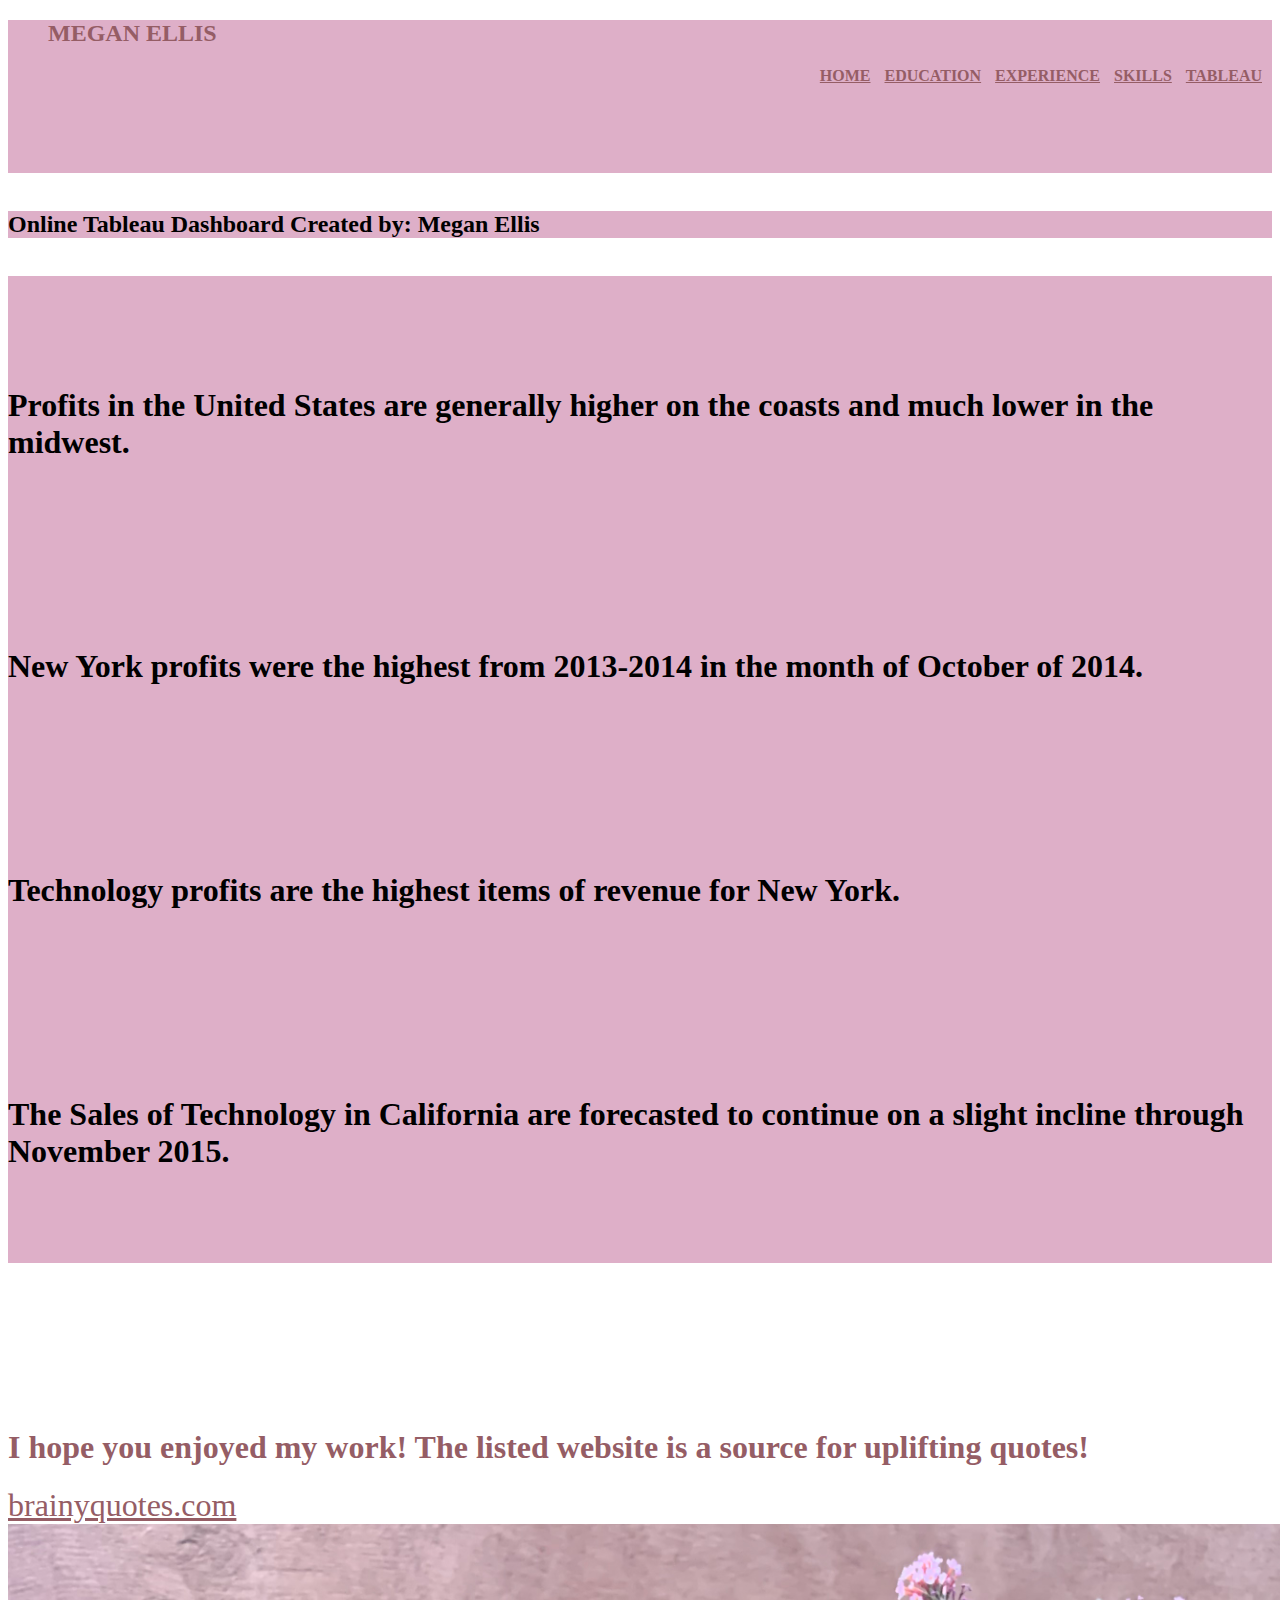
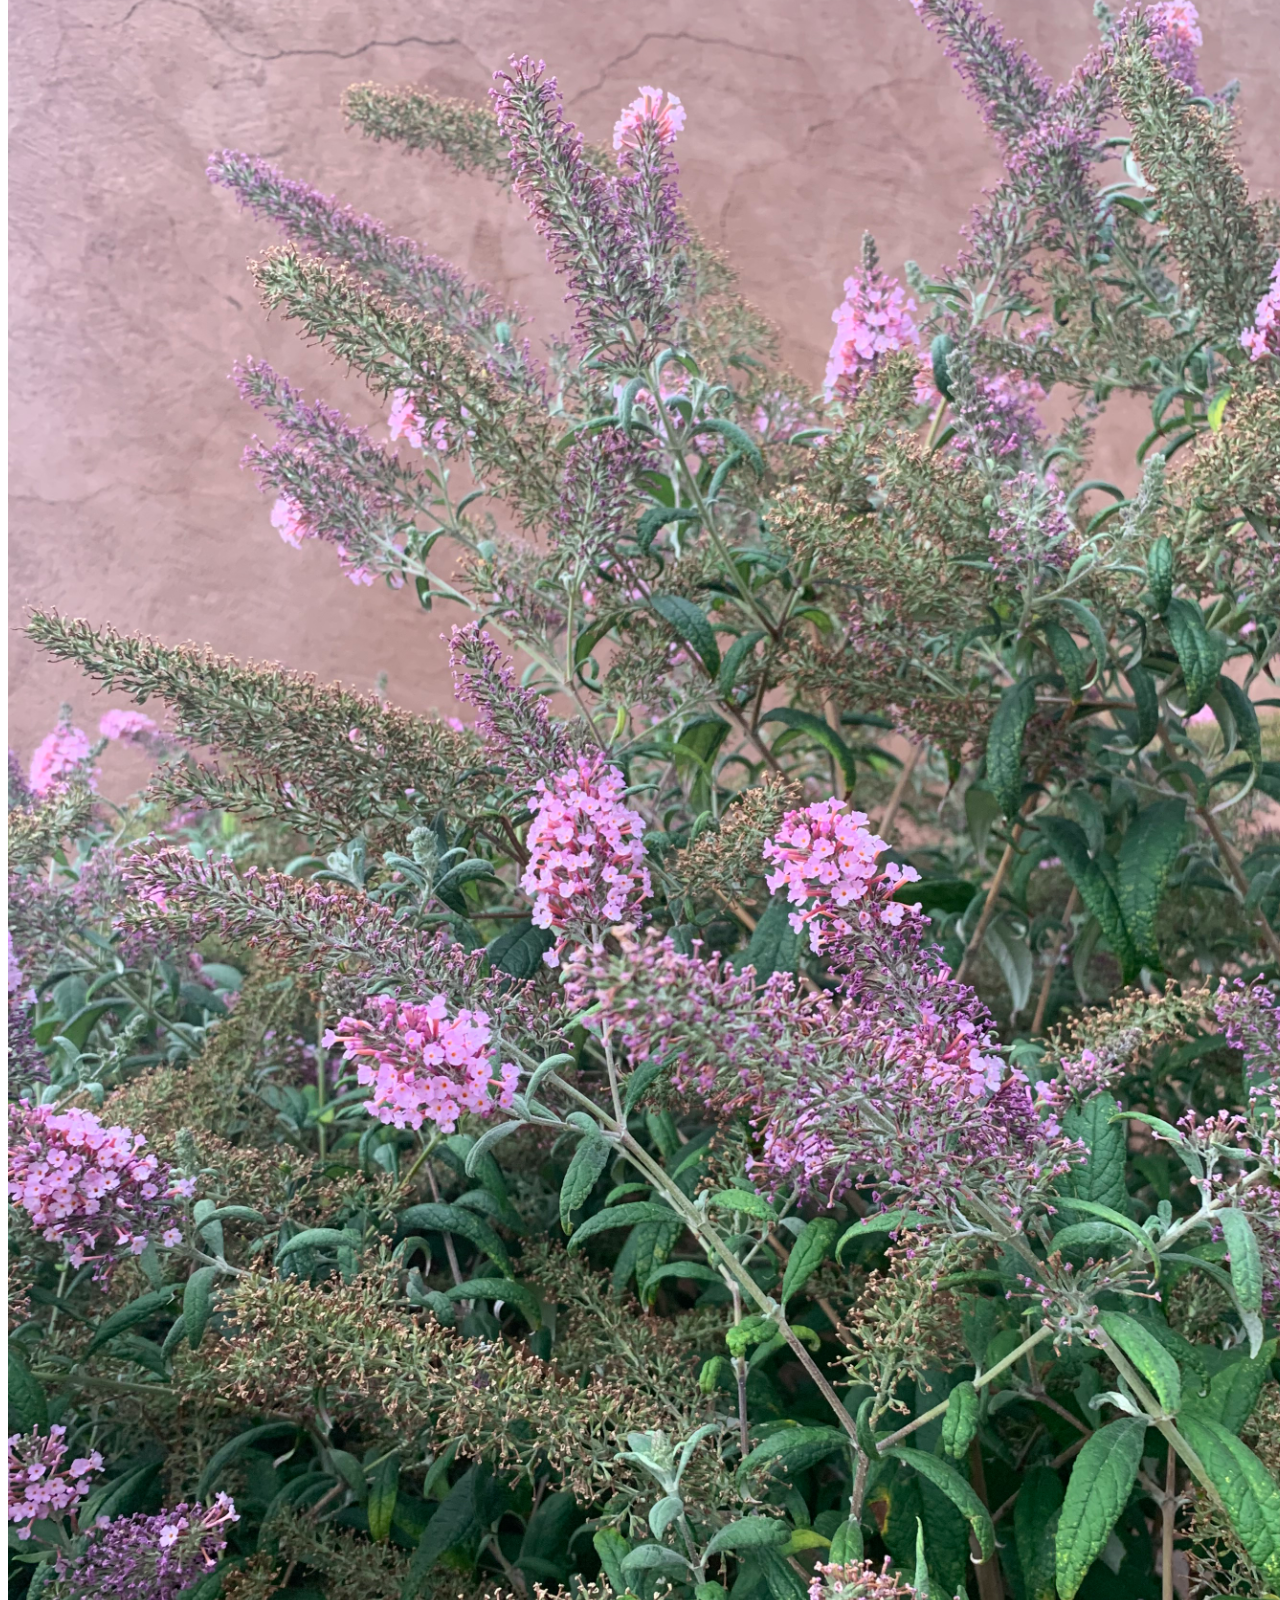
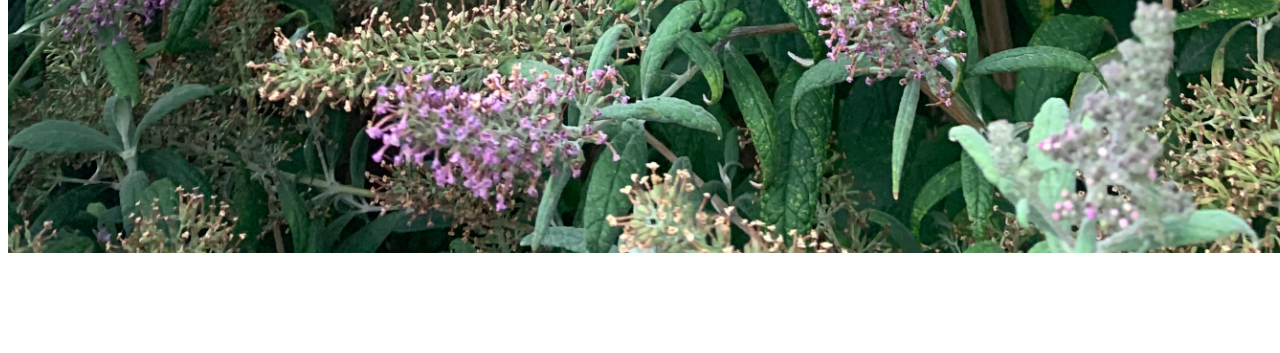
<file: tableau.html>
<!--Megan Ellis, 4/18/22-->
<!doctype html>
<html>
    <head>
        
        <link href="./css/overtableau.css" rel="stylesheet"/>
        <div class="body">
        
        <ul>
            <h2 class="haptwo">MEGAN ELLIS</h2>
            <h2 class="hap"><a class="hap" href="index.html">HOME</a>
            <a class="hap" href="education.html">EDUCATION</a>
            <a class="hap" href="experience.html">EXPERIENCE</a>
            <a class="hap" href="skills.html">SKILLS</a>
            <a class="hap" href="tableau.html">TABLEAU</a></h2>
        </ul>
       <div class="body title"><title>Megan Ellis - Tableau Dashboard</title></div> 
    </head>
    <body>
        <br>
        <br>
        <br>
        <br></div>
        <br>
        <div class="body"><h2>Online Tableau Dashboard Created by: Megan Ellis</h2> </div>
        <br >
       <div class="body"> 
        <br>
        </div>
             </div>
                 <div>  
            <div class="body">
       
       <br>
       <br>
       <br>
       <br>
    <p>
        <h1>Profits in the United States are generally higher on the coasts and much lower in the midwest.</h1>
    </p>
       <br>
       <br>
       <br>
       <br>
       <!--first tableau chart-->
    <div class='tableauPlaceholder' id='viz1650352265935' style='position: relative'><noscript><a href='#'>
        <img alt='how are profits in each of the 50 states ' src='https:&#47;&#47;public.tableau.com&#47;static&#47;images&#47;Wh&#47;WhatProfitsAreLikeinTheUnitedStates&#47;howareprofitsineachofthe50states&#47;1_rss.png' style='border: none' />
    </a></noscript><object class='tableauViz'  style='display:none;'>
        <param name='host_url' value='https%3A%2F%2Fpublic.tableau.com%2F' /> 
        <param name='embed_code_version' value='3' /> 
        <param name='site_root' value='' />
        <param name='name' value='WhatProfitsAreLikeinTheUnitedStates&#47;howareprofitsineachofthe50states' />
        <param name='tabs' value='no' />
        <param name='toolbar' value='yes' />
        <param name='static_image' value='https:&#47;&#47;public.tableau.com&#47;static&#47;images&#47;Wh&#47;WhatProfitsAreLikeinTheUnitedStates&#47;howareprofitsineachofthe50states&#47;1.png' /> 
        <param name='animate_transition' value='yes' />
        <param name='display_static_image' value='yes' />
        <param name='display_spinner' value='yes' />
        <param name='display_overlay' value='yes' />
        <param name='display_count' value='yes' />
        <param name='language' value='en-US' />
        <param name='filter' value='publish=yes' />
    </object>
    </div>                
    <script type='text/javascript'>                    
        var divElement = document.getElementById('viz1650352265935');                    
        var vizElement = divElement.getElementsByTagName('object')[0];                    
        vizElement.style.width='100%';vizElement.style.height=(divElement.offsetWidth*0.75)+'px';                    
        var scriptElement = document.createElement('script');                    
        scriptElement.src = 'https://public.tableau.com/javascripts/api/viz_v1.js';                    
        vizElement.parentNode.insertBefore(scriptElement, vizElement);                
    </script>
    <br>
    <br>
    <br>
    <br>
    <p>
        <h1>New York profits were the highest from 2013-2014 in the month of October of 2014. </h1>
    </p>
    <br>
    <br>
    <br>
    <br>
        <!--second tableau chart-->
        <div class='tableauPlaceholder body' id='viz1650351296450' style='position: relative'><noscript><a href='#'>
            <img alt='How has one of the highest-profit states fared for the last two years by profit, shown by month? ' src='https:&#47;&#47;public.tableau.com&#47;static&#47;images&#47;ht&#47;htmlcharts&#47;Howhasoneofthehighest-profitstatesfaredforthelasttwoyearsbyprofitshownbymonth&#47;1_rss.png' style='border: none' width="30%"/>
        </a></noscript><object class='tableauViz'  style='display:none;'>
            <param name='host_url' value='https%3A%2F%2Fpublic.tableau.com%2F' />
            <param name='embed_code_version' value='3' /> 
            <param name='site_root' value='' />
            <param name='name' value='htmlcharts&#47;Howhasoneofthehighest-profitstatesfaredforthelasttwoyearsbyprofitshownbymonth' />
            <param name='tabs' value='no' />
            <param name='toolbar' value='yes' />
            <param name='static_image' value='https:&#47;&#47;public.tableau.com&#47;static&#47;images&#47;ht&#47;htmlcharts&#47;Howhasoneofthehighest-profitstatesfaredforthelasttwoyearsbyprofitshownbymonth&#47;1.png' /> 
            <param name='animate_transition' value='yes' />
            <param name='display_static_image' value='yes' />
            <param name='display_spinner' value='yes' />
            <param name='display_overlay' value='yes' />
            <param name='display_count' value='yes' />
            <param name='language' value='en-US' />
            <param name='filter' value='publish=yes' />
        </object>
        </div>               
        <script type='text/javascript'>                    
            var divElement = document.getElementById('viz1650351296450');                    
            var vizElement = divElement.getElementsByTagName('object')[0];                    
            vizElement.style.width='100%';vizElement.style.height=(divElement.offsetWidth*0.75)+'px';                    
            var scriptElement = document.createElement('script');                    
            scriptElement.src = 'https://public.tableau.com/javascripts/api/viz_v1.js';                    
            vizElement.parentNode.insertBefore(scriptElement, vizElement);                
        </script>
        <br>
        <br>
        <br>
        <br>
        <p>
            <h1>
                Technology profits are the highest items of revenue for New York.
            </h1>
        </p>
        <br>
        <br>
        <br>
        <br>

<!--third tableau chart-->
<div class='tableauPlaceholder' id='viz1650352641053' style='position: relative'>
    <noscript>
        <a href='#'><img alt='How are profits within that state doing for each product category? ' src='https:&#47;&#47;public.tableau.com&#47;static&#47;images&#47;Ho&#47;HowProfitsinEachCategoryAreDoingInNewYork&#47;Howareprofitswithinthatstatedoingforeachproductcategory&#47;1_rss.png' style='border: none' />
        </a></noscript>
        <object class='tableauViz'  style='display:none;'>
            <param name='host_url' value='https%3A%2F%2Fpublic.tableau.com%2F' /> 
            <param name='embed_code_version' value='3' /> 
            <param name='site_root' value='' />
            <param name='name' value='HowProfitsinEachCategoryAreDoingInNewYork&#47;Howareprofitswithinthatstatedoingforeachproductcategory' />
            <param name='tabs' value='no' />
            <param name='toolbar' value='yes' />
            <param name='static_image' value='https:&#47;&#47;public.tableau.com&#47;static&#47;images&#47;Ho&#47;HowProfitsinEachCategoryAreDoingInNewYork&#47;Howareprofitswithinthatstatedoingforeachproductcategory&#47;1.png' /> 
            <param name='animate_transition' value='yes' />
            <param name='display_static_image' value='yes' />
            <param name='display_spinner' value='yes' />
            <param name='display_overlay' value='yes' />
            <param name='display_count' value='yes' />
            <param name='language' value='en-US' />
            <param name='filter' value='publish=yes' />
        </object>
    </div>                
        <script type='text/javascript'>                    
            var divElement = document.getElementById('viz1650352641053');                    
            var vizElement = divElement.getElementsByTagName('object')[0];                    
            vizElement.style.width='100%';vizElement.style.height=(divElement.offsetWidth*0.75)+'px';                    
            var scriptElement = document.createElement('script');                    
            scriptElement.src = 'https://public.tableau.com/javascripts/api/viz_v1.js';                    
            vizElement.parentNode.insertBefore(scriptElement, vizElement);                
        </script>
        <br>
        <br>
        <br>
        <br> 
        <p>
            <h1>
                The Sales of Technology in California are forecasted to continue on a slight incline through November 2015.
            </h1>
        </p>
        <br>
        <br>
        <br>
        <br>
<!--fourth tableau chart-->
<div class='tableauPlaceholder' id='viz1650353128455' style='position: relative'>
    <noscript>
        <a href='#'><img alt='For the most profitable category, forecast sales (pick a state that has enough data for a forecast) through November 2015 ' src='https:&#47;&#47;public.tableau.com&#47;static&#47;images&#47;Sa&#47;SalesofTechnologyinCaliforniaForecastedthroughNov_2015&#47;ForthemostprofitablecategoryforecastsalespickastatethathasenoughdataforaforecastthroughNovember2015&#47;1_rss.png' style='border: none' />
        </a></noscript><object class='tableauViz'  style='display:none;'>
            <param name='host_url' value='https%3A%2F%2Fpublic.tableau.com%2F' /> 
            <param name='embed_code_version' value='3' /> <param name='site_root' value='' />
            <param name='name' value='SalesofTechnologyinCaliforniaForecastedthroughNov_2015&#47;ForthemostprofitablecategoryforecastsalespickastatethathasenoughdataforaforecastthroughNovember2015' />
            <param name='tabs' value='no' /><param name='toolbar' value='yes' />
            <param name='static_image' value='https:&#47;&#47;public.tableau.com&#47;static&#47;images&#47;Sa&#47;SalesofTechnologyinCaliforniaForecastedthroughNov_2015&#47;ForthemostprofitablecategoryforecastsalespickastatethathasenoughdataforaforecastthroughNovember2015&#47;1.png' /> 
            <param name='animate_transition' value='yes' />
            <param name='display_static_image' value='yes' />
            <param name='display_spinner' value='yes' />
            <param name='display_overlay' value='yes' />
            <param name='display_count' value='yes' />
            <param name='language' value='en-US' />
            <param name='filter' value='publish=yes' />
        </object>
    </div>                
        <script type='text/javascript'>                    
                var divElement = document.getElementById('viz1650353128455');                    
                var vizElement = divElement.getElementsByTagName('object')[0];                    
                vizElement.style.width='100%';vizElement.style.height=(divElement.offsetWidth*0.75)+'px';                    
                var scriptElement = document.createElement('script');                    
                scriptElement.src = 'https://public.tableau.com/javascripts/api/viz_v1.js';                    
                vizElement.parentNode.insertBefore(scriptElement, vizElement);                
        </script>
</div>
</div>
    </body>
    <footer>
        <br>
        <br>
        <br>
        <br>
        <br>
        <br>
        <br>
        <br>
        <p>
            <h1 class="new">I hope you enjoyed my work! The listed website is a source for uplifting quotes!</h1>
            <a class="new" href="https://www.brainyquote.com/topics/life-quotes">brainyquotes.com</a>
            <img class="img" src="./images/purpleFlowers.jpg" alt="Concrete Flowers" width="1447" >
            
        </p>
        <br>
        <br>
        <br>
        <br>
    </footer>
</html>
</file>
<file: css/overtableau.css>
/*Megan Ellis, 4/18/22*/
.hap{
    color:#955d65;
    font-family: garamond, Geneva, Tahoma, 'sans-serif';
    Font-weight:600;
    text-align: right;
    margin:5px;
    font-size:medium;
}
.haptwo{
    color:#955d65;
    font-family:'Times New Roman', garamond;
    font-size:x-large;
    Font-weight:1200;
    Text-align:left;
}
.body{
    background-color:rgb(222, 175, 200);
}

.title{
    color:#955d65;
    font-size:large;
}
footer{
    color:#ffa1c2
}
.img{
    align-items: center;
}
.new{
    color:#955d65;
    font-size: xx-large;
}
.invisible{
    color:white;
}
</file>
